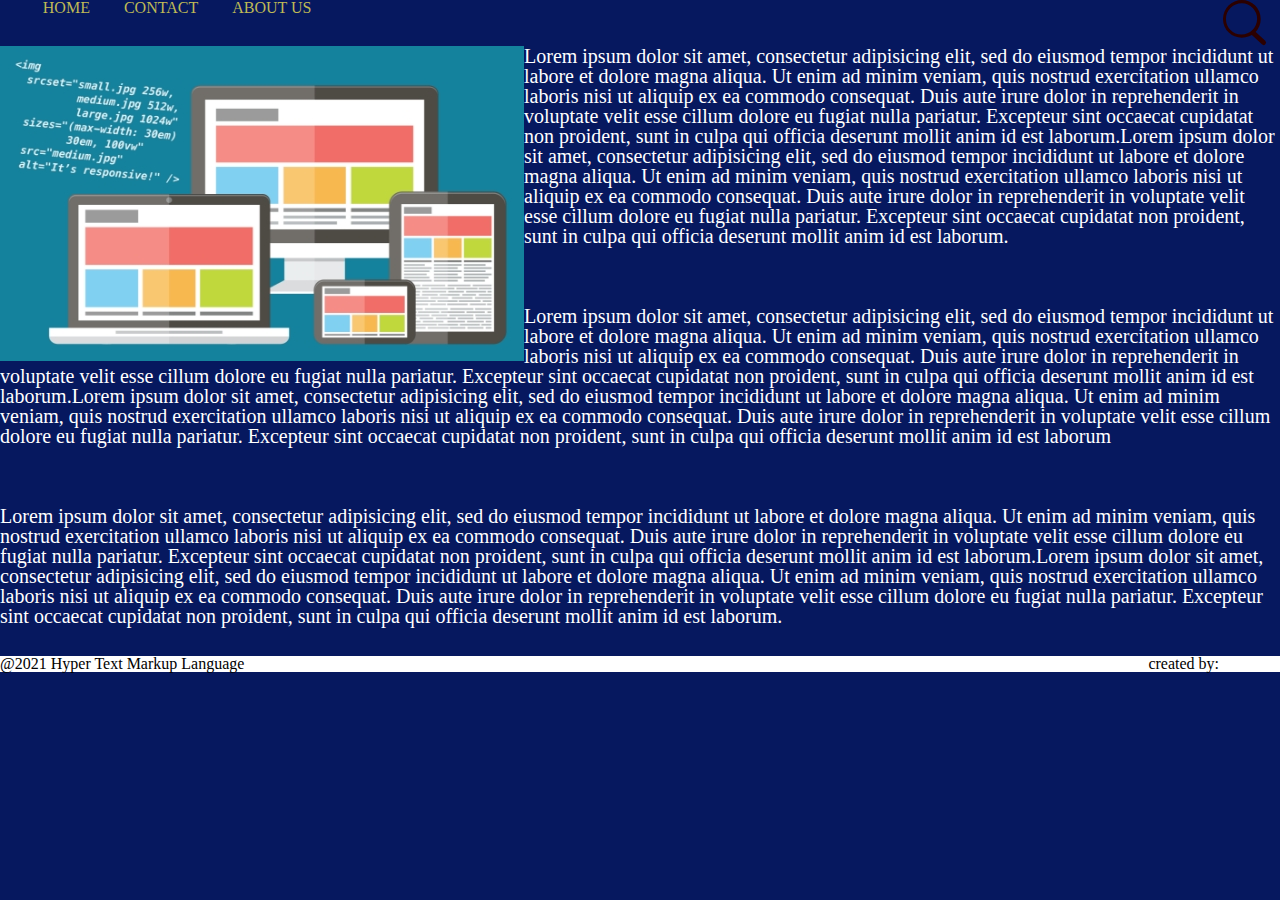
<file: index.html>
<!DOCTYPE html>
<html>
<head>
	
	<title>davaleba6</title>
	<meta charset="utf-8">
	<link rel="stylesheet" type="text/css" href="css/reset.css">
	<link rel="stylesheet" type="text/css" href="css/style.css">
</head>
<body>
 
  <header>
    <div class="z9">
    <nav>
      <ul>
        <li class="q1">
          <a href="#" class="q7">HOME</a>
        </li>
        <li class="q1">
          <a href="contact.html" class="q7">CONTACT</a>
        </li>
        <li class="q1">
          <a href="#" class="q7">ABOUT US</a>
        </li>
      </ul>
    </nav>
    <img src="img/layer1.svg" alt="icon" class="z7">
    <div class="clear">
      
    </div>
  </header>

 <section>
   <img src="img/sss.jpg">
   <div class="text-wraper">
     <p class="z3">Lorem ipsum dolor sit amet, consectetur adipisicing elit, sed do eiusmod
        tempor incididunt ut labore et dolore magna aliqua. Ut enim ad minim veniam,
        quis nostrud exercitation ullamco laboris nisi ut aliquip ex ea commodo
        consequat. Duis aute irure dolor in reprehenderit in voluptate velit esse
        cillum dolore eu fugiat nulla pariatur. Excepteur sint occaecat cupidatat non
        proident, sunt in culpa qui officia deserunt mollit anim id est laborum.Lorem ipsum dolor sit amet, consectetur adipisicing elit, sed do eiusmod
        tempor incididunt ut labore et dolore magna aliqua. Ut enim ad minim veniam,
        quis nostrud exercitation ullamco laboris nisi ut aliquip ex ea commodo
        consequat. Duis aute irure dolor in reprehenderit in voluptate velit esse
        cillum dolore eu fugiat nulla pariatur. Excepteur sint occaecat cupidatat non
        proident, sunt in culpa qui officia deserunt mollit anim id est laborum. </p>
         <p class="z2">Lorem ipsum dolor sit amet, consectetur adipisicing elit, sed do eiusmod
        tempor incididunt ut labore et dolore magna aliqua. Ut enim ad minim veniam,
        quis nostrud exercitation ullamco laboris nisi ut aliquip ex ea commodo
        consequat. Duis aute irure dolor in reprehenderit in voluptate velit esse
        cillum dolore eu fugiat nulla pariatur. Excepteur sint occaecat cupidatat non
        proident, sunt in culpa qui officia deserunt mollit anim id est laborum.Lorem ipsum dolor sit amet, consectetur adipisicing elit, sed do eiusmod
        tempor incididunt ut labore et dolore magna aliqua. Ut enim ad minim veniam,
        quis nostrud exercitation ullamco laboris nisi ut aliquip ex ea commodo
        consequat. Duis aute irure dolor in reprehenderit in voluptate velit esse
        cillum dolore eu fugiat nulla pariatur. Excepteur sint occaecat cupidatat non
        proident, sunt in culpa qui officia deserunt mollit anim id est laborum </p>
         <p >Lorem ipsum dolor sit amet, consectetur adipisicing elit, sed do eiusmod
        tempor incididunt ut labore et dolore magna aliqua. Ut enim ad minim veniam,
        quis nostrud exercitation ullamco laboris nisi ut aliquip ex ea commodo
        consequat. Duis aute irure dolor in reprehenderit in voluptate velit esse
        cillum dolore eu fugiat nulla pariatur. Excepteur sint occaecat cupidatat non
        proident, sunt in culpa qui officia deserunt mollit anim id est laborum.Lorem ipsum dolor sit amet, consectetur adipisicing elit, sed do eiusmod
        tempor incididunt ut labore et dolore magna aliqua. Ut enim ad minim veniam,
        quis nostrud exercitation ullamco laboris nisi ut aliquip ex ea commodo
        consequat. Duis aute irure dolor in reprehenderit in voluptate velit esse
        cillum dolore eu fugiat nulla pariatur. Excepteur sint occaecat cupidatat non
        proident, sunt in culpa qui officia deserunt mollit anim id est laborum. </p>
     </div>
   </section>
   <footer>
   	     <p>@2021 Hyper Text Markup Language</p>
   	     <p class="a1">created by:</p>
   </footer>
 </div>  
</body>
</html>
</file>
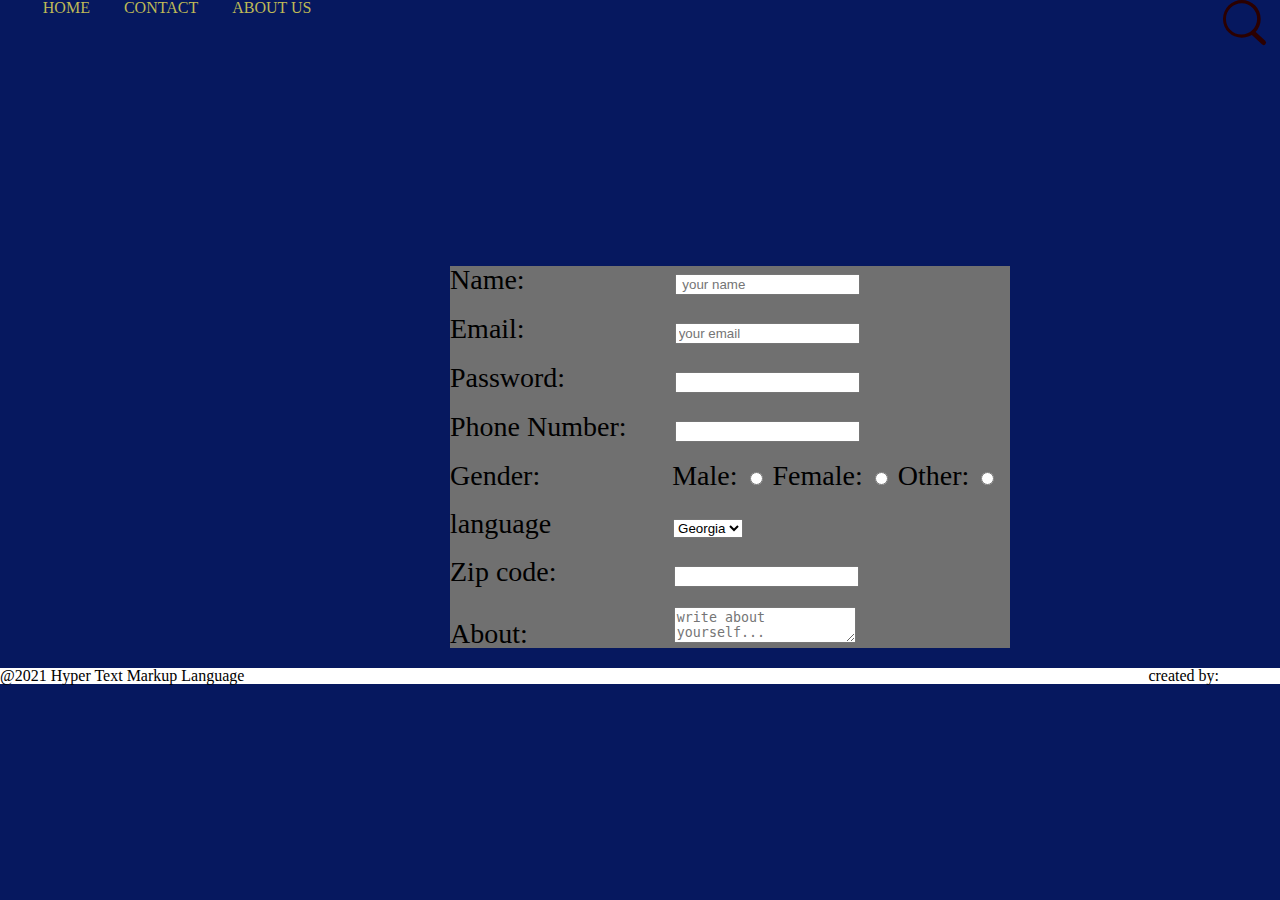
<file: contact.html>
<!DOCTYPE html>
<html>
<head>
	
	<title>
		
	</title>
	<link rel="stylesheet" type="text/css" href="css/reset.css">
	<link rel="stylesheet" type="text/css" href="css/style.css">
</head>
<body>
	<header>
    <div class="z9">
    <nav>
      <ul>
        <li class="q1">
          <a href="index.html" class="q7">HOME</a>
        </li>
        <li class="q1">
          <a href="#" class="q7">CONTACT</a>
        </li>
        <li class="q1">
          <a href="#" class="q7">ABOUT US</a>
        </li>
      </ul>
    </nav>
    <img src="img/layer1.svg" alt="icon" class="z7">
    <div class="clear">
      
    </div>
  </header>

	<form class="k1">
 	
   <div class="x1">	
		   <label for="name">Name:</label>
		   <input class="k2" type="text" name="name" placeholder=" your name" id="name">

	</div >	
	  <div class="x2">	
		   <label  for="email">Email:</label>
		   <input  class="k3" type="text" name="Email" placeholder="your email " id="email">

	</div >	
	  <div class="x3">	
		   <label for="password">Password:</label>
		   <input class="k4" type="text" name="Password"  id="password">

	</div>	
	  <div class="x4">	
		   <label for="number">Phone Number:</label>
		   <input class="k5" type="number" name="Phone Number"  id="number">

	</div>	
	 <div class="x5">	
		   <label for="gender">Gender:</label>
              
		   <label class="k6" for="male">Male:</label>
		   <input   type="radio" name="Gender"  id="male">

		   <label for="female">Female:</label>
		   <input   type="radio" name="Gender"  id="female">

		   <label for="other">Other:</label>
		   <input  type="radio" name="Gender"  id="other">
          


	</div>	
	<div class="x6">
		<label>language</label>
		<select class="k7">
			<option>Georgia</option>
			<option>Russia</option>
			<option>English</option>
			<option>Turkish</option>
		</select>

	</div>
	  <div class="x7">	
		   <label for="number">Zip code:</label>
		   <input class="k8" type="number" name="Phone Number"  id="number">

	</div>
	<div class="x8">
		<label>About:</label>
		<textarea class="k9" placeholder="write about yourself..."></textarea>
		
	</div>

	</form>
<footer>
   	     <p>@2021 Hyper Text Markup Language</p>
   	     <p class="a1">created by:</p>
   </footer>


</body>
</html>
</file>
<file: css/style.css>
img {
	float:left ;
}
.text-wraper {
	font-size:20px;
	color: white;
	margin-bottom: 30px;
}
.z2{
	margin-bottom: 60px;
}
.z3{
	margin-bottom: 60px;
}
li{
	display: inline-block;
}
nav{
	float: left;
}
.z7{
	float: right;

}
.clear{
	clear: both;
}
body{
	background-color: #06185F;
}

.z9{
	width:98% ;
	margin-left: auto;
	margin-right: auto;
}

footer{
	background-color: white;

}
footer p {
	display: inline-block;

}


.q7 {
	color: #BFBA56;
}
.q7:hover {
	color: #EBE154;
}
.k1{
	font-size: 28px;
	margin-left: 450px;
	margin-top: 220px;

	width: 560px;
	background-color:#707070 ;
}
.k2{
	margin-left: 143px;
}
.k3{
	margin-left: 143px;
}
.k4{
	margin-left: 103px;
}
.k5{
	margin-left: 41px;
}
.k6{
	margin-left: 125px;
}
.k7{
	margin-left: 115px;
}
.k8{
    margin-left:110px ;
}
.k9{
	margin-left: 139px;
}




.x1{
	margin-bottom: 20px;
}
.x2{
	margin-bottom: 20px;
}

.x3{
	margin-bottom: 20px;
}

.x4{
	margin-bottom: 20px;
}

.x5{
	margin-bottom: 20px;
}

.x6{
	margin-bottom: 20px;
}

.x7{
	margin-bottom: 20px;
}

.x8{
	margin-bottom: 20px;
}

.q1{
	margin-left: 30px;
}
.q7{

}
.a1{
	margin-left: 900px;
}
</file>
